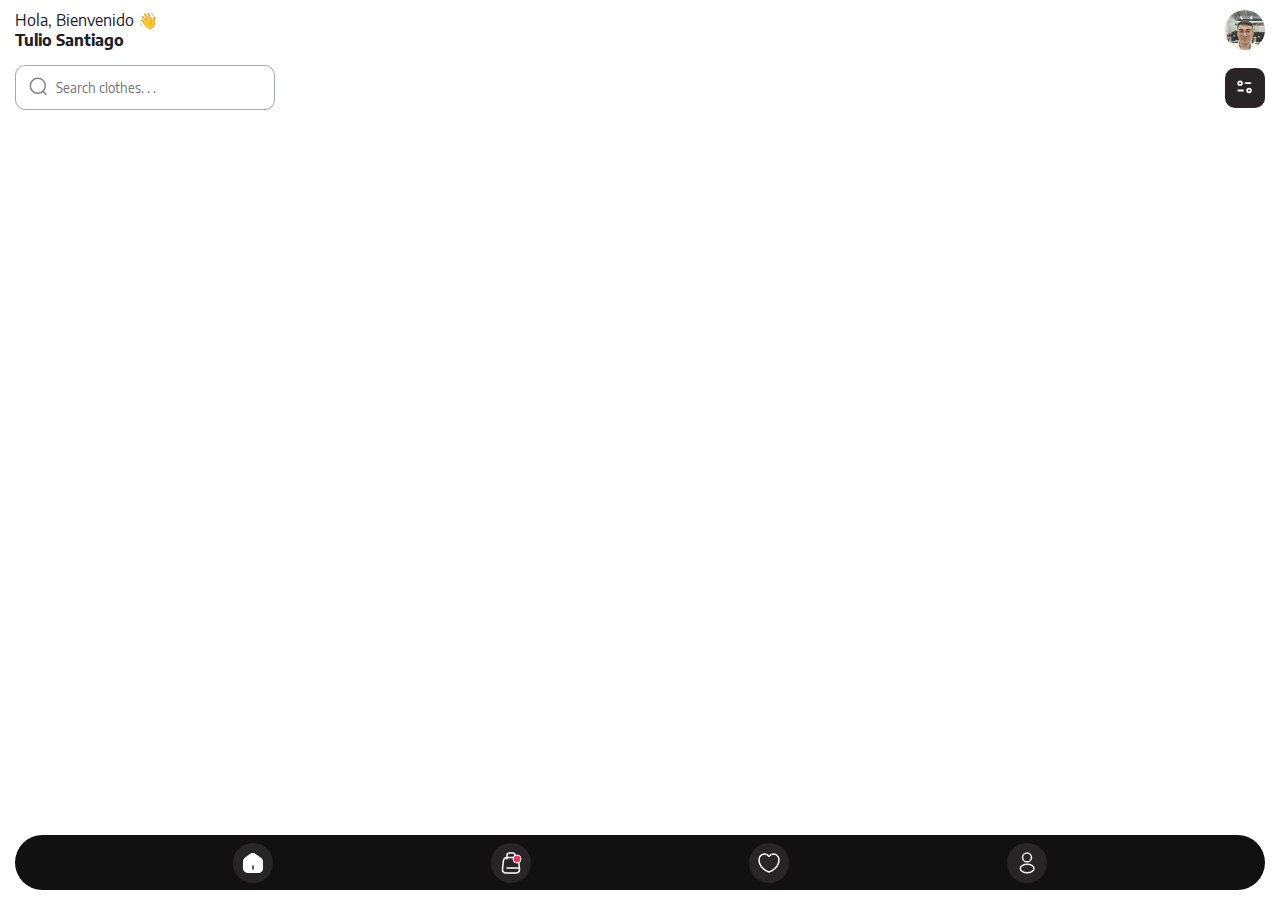
<file: index.html>
<!DOCTYPE html>
<html lang="en">
<head>
    <meta id = "myMeta" charset="UTF-8">

    <meta name="viewport" content="width=device-width, initial-scale=1.0">
    <title>Home</title>
    <link rel="stylesheet" href="css/style.css">
    <script type="module" src="js/main.js" defer></script>
</head>
<body>
    <header class="header">
        <div class="header__information">
            <p>Hola, Bienvenido 👋</p>
            <span>Tulio Santiago</span>
        </div>
        <div class="header__login">
            <img src="storage/img/WhatsApp Image 2024-06-20 at 10.54.43 PM.jpeg">
        </div>
    </header>
    <nav class="nav">
        <div class="nav__search">
            <input id = "input__search" type="text" data-opc="random" ="" placeholder="Search clothes. . .">
            <span class="search__icon">
                <img src="storage/img/magnifyingGlass.svg">
            </span>
        </div>
        <div class="nav__filter">
            <a href="#">
                <img src="storage/img/filter.svg">
            </a>
        </div>
    </nav>
    <main class="main">
        <nav class="main__nav">
            <ul class="nav__ul">
                <!-- <li>
                    <a href="#">
                        <img src="storage/img/mask.svg" style="filter: invert(1);"> 
                        Dress                      
                    </a> -->

            </ul>
        </nav>
        <article class="main__article">
            <!-- <section>
                <div class="section__front_page">
                    <a href="views/detail.html">
                        <img src="storage/img/img3.png" >
                    </a>
                    <img src="storage/img/heart.svg" >
                </div>
                <h5>
                    Modern light clothes
                </h5>
                <small>Dress modern</small>
                <div class="section__price">
                    <span>$212.99</span>
                    <div class="price__score">
                        <img src="storage/img/star.svg">
                        <p>5.0</p>
                    </div>
                </div> 
            </section> -->
        </article>
    </main>
    <footer class="footer">
        <ul class="footer__ul">
            <li>
                <a href="#">
                <img src="storage/img/home.svg">
                </a>
            </li>
            <li>
                <a href="views/checkout.html">
                <img src="storage/img/bag.svg">
                </a>
            </li>
            <li>
                <a href="#">
                <img src="storage/img/heart.svg">
                </a>
            </li>
            <li>
                <a href="#">
                <img src="storage/img/profile.svg">
                </a>
            </li>
        </ul>
    </footer>
</body>
</html>
</file>
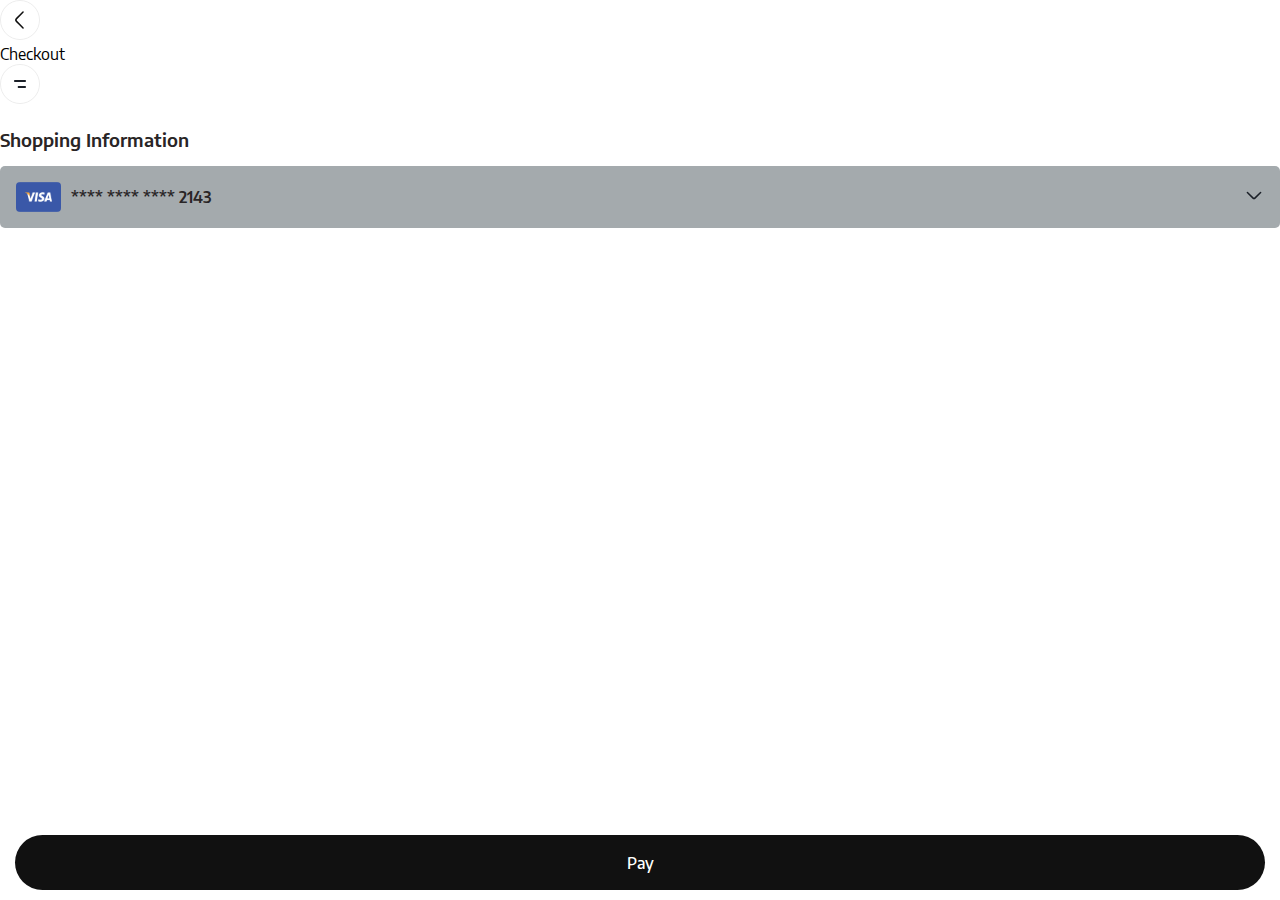
<file: views/checkout.html>
<!DOCTYPE html>
<html lang="en">
<head>
    <meta charset="UTF-8">
    <meta name="viewport" content="width=device-width, initial-scale=1.0">
    <title>Checkout</title>
    <link rel="stylesheet" href="../css/checkout.css">
</head>
<body>
    <main>
        <article class="arriba">
            <div class="check">
                <a href="../?id='fashion'">
                    <img src="../storage/img/back.svg" >
                </a>
                <p class="semibold">Checkout</p>
                <img src="../storage/img/sidebar.svg" >
            </div>
        </article>
        <section class="main__section">
            <article class="añadir">
                
                <div class="sec">
                    <!-- <div class="mm"><img src="../storage/img/img3.png" class="i"></div>
                    <div class="infofoto">
                        <span class="semibold">Modern light clothes</span>
                        <p class="regular">Dress modern</p>
                        <p class="semibold">$212.22</p>
                    </div>
                    <div class="sumres">
                        <div class="trespuntos">
                            <img src="../storage/img/Menupuntos.svg">
                            
                        </div>
                        <div class="seleccion">
                            <img src="../storage/img/Group 3245menos.svg">
                            <span> 4 </span>
                            <img src="../storage/img/Group 3247mas.svg">
                        </div> -->
                    <!-- </div> -->
                </div>
            </article>
        </section>
        <section class="section__Shopping">
            <article class="Shopping__title">
                <h3>Shopping Information</h3>
            </article>
            <article class="section__card">
                <div class="dropdown">
                    <div class="dropdown__button">
                        <div class="shopping__card">
                            <img src="../storage/img/visa.svg">
                            <label>**** **** **** 2143</label>
                        </div>
                        <div class="shopping__option">
                            <img src="../storage/img/arrow-down.svg">
                        </div>
                    </div>
                    <div class="dropdown__content">
                        <div class="shopping__card">
                            <img src="../storage/img/visa.svg">
                            <label>**** **** **** 2143</label>
                        </div>
                        <div class="shopping__card">
                            <img src="../storage/img/visa.svg">
                            <label>**** **** **** 2143</label>
                        </div>
                        <div class="shopping__card">
                            <img src="../storage/img/visa.svg">
                            <label>**** **** **** 2143</label>
                        </div>
                    </div>
                  </div>
            </article>
            <article class="section__bill">
                <!-- <div class="bill__total">
                    <label>Total (9 items)</label>
                    <span>$131.97</span>
                </div>
                <div class="bill__fee">
                    <label>Shipping Fee</label>
                    <span>$.0.00</span>
                </div>
                <div class="bill__subtotal">
                    <label>Sub Total</label>
                    <span>$131.97</span>
                </div> -->
            </article>
        </section>
    </main>
    <footer class="footer">
        <ul class="footer__ul">
            <li>
                <a href="#">
                <span>Pay</span>
                </a>
            </li>
        </ul>
    </footer>
</body>
</html>
</file>
<file: css/style.css>
@import url(variables.css);
*{
    padding: 0;
    margin: 0;
    font-family: "EncodeSans-Regular";
    box-sizing: border-box;
}
.header {
    /* background: red; */
    padding: var(--space-layout-padding-lr);
    display: flex;
    flex-direction: row;
    justify-content: space-between;
    align-items: center;
    height: 60px;
}
.header__information{
    /* background: green; */
}
.header__information p{
    color: var(--color-2);
}
.header__information span{
    font-family: "EncodeSans-Bold";
    color: var(--color-2);
}
.header__login{
    /* background: violet; */
    width: 40px;
    height: 40px;
    border-radius: 50%;
    overflow: hidden;
}
.header__login img{
    width: 100%;
    /* object-fit: contain; */
}
.nav{
    /* background: red; */
    padding: var(--space-layout-padding-lr);
    margin-top: 5px;
    display: flex;
    flex-direction: row;
    justify-content: space-between;
    align-items: center;
}
.nav__search{
    /* background: yellow; */
    position: relative;
}
.nav__search input{
    outline: none;
    width: 260px;
    height: 45px;
    border-radius: 10px;
    padding-left: 2.5rem;
    padding-right: 1.5rem;
    border: 1px solid var(--color-3);
    color: var(--color-3);
}
.search__icon{
    position: absolute;
    display: block;
    bottom: .6rem;
    left: .8rem;
    user-select: none;
    cursor: pointer;
}
.nav__filter{
    background: var(--color-1);
    width: 40px;
    height: 40px;
    border-radius: 10px;
    position: relative;
}
.nav__filter img{
    width: 20px;
    position: absolute;
    inset: 0;
    margin: auto;
}
.main {
    /* background: red; */
    padding: var(--space-layout-padding-lr);
    margin-top: 15px;
}
.main__nav {
    /* background: violet; */
    /* padding: 10px; */
}
.nav__ul {
    /* background: darkgrey; */
    height: 55px;
    display: flex;
    flex-direction: row;
    align-items: center;
    gap: 10px;
    overflow-x: scroll;
}
.nav__ul li{
    list-style: none;
}
.nav__ul li a{
    width: 125px;
    height: 35px;
    font-family: "EncodeSans-Medium";
    /* background: orange; */
    text-decoration: none;
    display: flex;
    align-items: center;
    
    gap: 5px;
    padding: 5px;
    border-radius: 8px;
    border: 1px solid var(--color-3);
    
    color: var(--color-1);
    background: var(--color-5);
}

.nav__ul li a:hover{
    filter: invert(1);
    
}
.nav__ul li a span{
    white-space: nowrap;
    overflow: hidden;
    text-overflow: ellipsis;
}




.main__article{
    height: 70vh;
    margin-top: 15px;
    padding-bottom: 12vh;
    /* background: red; */
    display: flex;
    flex-wrap: wrap;
    justify-content: space-between;
    overflow-y: scroll;
}
.main__article section{
    display: flex;
    flex-direction: column;
    justify-content: center;
    align-items: center;

    /* background: green; */
    width: 48%;
    /* height: 380px; */
    margin-bottom: 4%;
}
.section__front_page{
    position: relative;
    margin-top: 2px;
    margin-bottom: 10px;
    border-radius: 14px;
    width: var(--layout-imagen-width);
    height: var(--layout-imagen-height);
    overflow: hidden;
}
.section__front_page img{
    position: absolute;
}
.section__front_page a img:first-child{
    width: var(--layout-imagen-width);
    height: var(--layout-imagen-height);
    object-fit: scale-down;
}
.section__front_page > img:last-child{
    top: 10px;
    right: 10px;
    background: var(--color-1);
    border-radius: 100%;
    height: 25px;
    width: 25px;
    padding: 5px;
}
.main__article section h5{
    font-family: "EncodeSans-Semibold";
    color: var(--color-2);
    margin-bottom: 9px;
}
.main__article section small{
    color: var(--color-3);
}
.main__article section h5,
.main__article section small{
    align-self: flex-start;
}
.section__price{
    display: flex;
    width: 100%;
    justify-content: space-between;
    color: var(--color-2);
    margin-top: 10px;
}
.section__price span{
    font-family: "EncodeSans-Semibold";
}
.price__score{
    display: flex;
    gap: 5px;
}

.main__article section:nth-child(4n+1),
.main__article section:nth-child(4n+4){
    /* background: orange; */
    height: 380px;
}

.main__article section:nth-child(4n-1) {
    /* background: violet; */
    margin-top: -54px;
}
.footer{
    /* background: red; */
    position: fixed;
    bottom: 10px;
    width: 100%;
    padding: var(--space-layout-padding-lr);
}
.footer__ul{
    background: var(--color-4);
    height: 55px;
    display: flex;
    flex-direction: row;
    justify-content: space-evenly;
    align-items: center;
    border-radius: 40px;
    box-shadow: 0px 0px 55px 10px #fff;
}
.footer__ul li{
    list-style: none;
    background: var(--color-1);
    border-radius: 100%;
    height: 40px;
    width: 40px;
    display: flex;
    align-items: center;
    justify-content: center;
}
.footer__ul li a{
    display: flex;
}
.footer__ul li a img{
    object-fit: contain;
}
</file>
<file: css/checkout.css>
@import url(variables.css);
*{
    padding: 0;
    margin: 0;
    font-family: "EncodeSans-Regular";
    box-sizing: border-box;
}
.header {
    /* background: red; */
    /* padding: var(--space-layout-padding-lr); */
}
.header__nav {
    /* background: violet; */
    display: flex;
    justify-content: space-between;
    align-items: center;
    padding: 15px 15px 0 15px;
}
.header__nav div:nth-child(2){
    font-family: "EncodeSans-SemiBold";
    color: var(--color-2);
}



.main {
    /* background: red; */
    padding: var(--space-layout-padding-lr);
}
.checkout__details {
    /* background: green; */
    height: 275px;
    overflow-y: scroll;
    /* padding-top: 15px; */
}
.details__product {
    /* background: green; */
    display: flex;
    flex-direction: row;
    justify-content: space-between;
    padding: 10px 0;
    border-bottom-width: 1px;
    border-bottom-style: solid;
    border-bottom-color: var(--color-3);
}
.product__imagen {
    /* background: maroon; */
    width: var( --layout-imagen-width-checkout);
    height: var(--layout-imagen-height-checkout);
}
.product__imagen img{
    width: var( --layout-imagen-width-checkout);
    height: var(--layout-imagen-height-checkout);
    border-radius: 15px;
    object-fit: cover;
}
.product__description {
    position: relative;
    /* background: violet; */
    display: flex;
    flex-direction: column;
    width: 50%;
}
.product__description h3{
    font-size: 1em;
    font-family: "EncodeSans-SemiBold";
    color: var(--color-2);
}
.product__description small{
    margin-top: 2px;
    color: var(--color-3);
}
.product__description span{
    font-family: "EncodeSans-SemiBold";
    position: absolute;
    bottom: 0;
    font-size: .9em;
    color: var(--color-2);
}
.product__custom {
    /* background: salmon; */
    display: flex;
    flex-direction: column;
    justify-content: space-between;
}
.product__custom > img{
    /* padding: 5px 5px; */
    width: 35px;
    align-self: flex-end;
    object-fit: scale-down;
    /* background: orange; */
}
.product__select{
    display: flex;
    justify-content: space-evenly;
    align-items: center;
    background: var(--color-4);
    color: var(--color-5);
    width: 90px;
    height: 28px;
    border-radius: 5px;
}
.product__select img{
    height: 20px;
    width: 20px;
}
.product__select span{
    font-family: "EncodeSans-SemiBold";
}

.section__Shopping{
    /* background: red; */
    margin-top: 20px;
}
.Shopping__title{
    /* background: blue; */
    margin-bottom: 15px;
}
.Shopping__title h3{
    color: var(--color-1);
    font-family: "EncodeSans-SemiBold";
}

.section__card{
    /* background: red; */
    margin-bottom: 15px;
}
.dropdown {
    position: relative;
    display: inline-block;
    width: 100%;
}
.dropdown__button {
    background-color: var(--color-3);
    border-radius: 5px;
    width: 100%;
    color: var(--color-1);
    padding: 16px;
    font-size: 16px;
    cursor: pointer;
    display: flex;
    align-items: center;
    justify-content: space-between;
}
.shopping__card{
    display: flex;
    align-items: center;
    gap: 10px;
}
.shopping__card label{
    font-family: "EncodeSans-SemiBold";
}
/* .shopping__card img{
    transform: rotate(272deg);
} */
.dropdown__content {
    display: none;
    position: absolute;
    background-color: var(--color-5);
    box-shadow: 0px 0px 10px 0px rgba(0, 0, 0, 0.2);
    z-index: 1;
    border-bottom-left-radius: 5px;
    border-bottom-right-radius: 5px;
}
.dropdown__content div:last-child{
    border-bottom-left-radius: 5px;
    border-bottom-right-radius: 5px;
}
.dropdown__content div {
    color: var(--color-1);
    padding: 12px 16px;
    display: block;
}

.dropdown__content div:hover {
    background-color: var(--color-1);
    color: var(--color-5);
    cursor: pointer;
}

.dropdown:hover .dropdown__content {
    display: block;
    width: 100%
}

.dropdown:hover .dropdown__button {
    background-color: var(--color-1);
    color: var(--color-5);
    border-bottom-left-radius: 0;
    border-bottom-right-radius: 0;
}
.dropdown:hover .dropdown__button .shopping__option{
    filter: invert(1);
}
.section__bill {
    /* background: red; */
    margin-top: 25px;
}
.section__bill span{
    font-family: "EncodeSans-SemiBold";
}
.bill__total {
    /* background: blue; */
    display: flex;
    justify-content: space-between;
    margin-bottom: 15px;
}
.bill__fee {
    /* background: violet; */
    display: flex;
    justify-content: space-between;
    margin-bottom: 25px;
    padding-bottom: 15px;
    border-bottom-width: 1px;
    border-bottom-style: solid;
    border-bottom-color: var(--color-3);
}
.bill__subtotal {
    /* background: green; */
    display: flex;
    justify-content: space-between;
    margin-bottom: 15px;
}
.bill__total label,
.bill__fee label,
.bill__subtotal label{
    color: var(--color-2);
}
.bill__total span,
.bill__fee span,
.bill__subtotal span{
    color: var(--color-2);
    font-family: "EncodeSans-SemiBold";
}
.footer{
    /* background: red; */
    position: fixed;
    bottom: 10px;
    width: 100%;
    padding: var(--space-layout-padding-lr);
}
.footer__ul{
    background: var(--color-4);
    height: 55px;
    display: flex;
    flex-direction: row;
    justify-content: space-evenly;
    align-items: center;
    border-radius: 40px;
}
.footer__ul li{
    list-style: none;
    display: flex;
}
.footer__ul li a{
    display: flex;
    align-items: center;
    justify-content: center;
    width: 100%;
    /* background: red; */
    text-decoration: none;
    gap: 5px;
    color: var(--color-5);
}
.footer__ul li a span{
    font-family:"EncodeSans-Medium";
}
</file>
